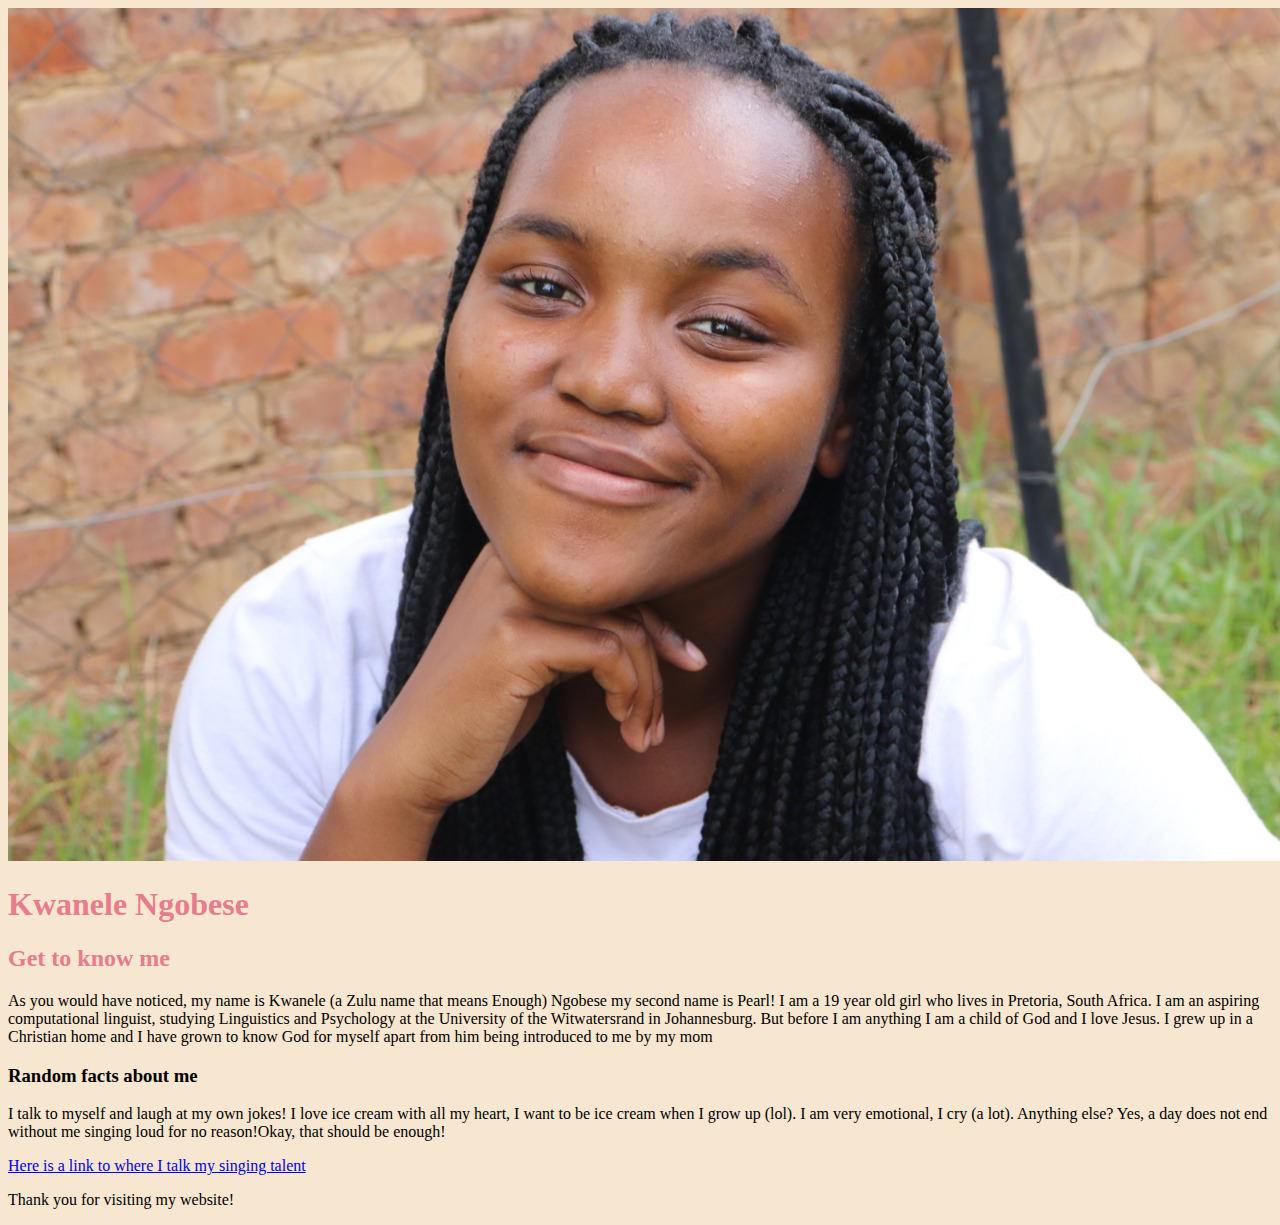
<file: index.html>
<!DOCTYPE html>
<html lang="en">
<head>
    <meta charset="UTF-8">
    <title>My first website</title>
     <link rel="stylesheet" href="mystyle.css">
</head>
<body>
    <img src="kwaneles_picture.jpeg" alt="kwanele's picture" width="1280" height="853"/>
    <h1>Kwanele Ngobese</h1>
    <h2>Get to know me</h2>
    <p>As you would have noticed, my name is Kwanele (a Zulu name that means Enough) Ngobese my second name is Pearl! I am a 19 year old girl who lives in Pretoria, South Africa. I am an aspiring computational linguist, studying Linguistics and Psychology at the University of the Witwatersrand in Johannesburg. But before I am anything I am a child of God and I love Jesus. I grew up in a Christian home and I have grown to know God for myself apart from him being introduced to me by my mom</p>
    <h3>Random facts about me</h3>
    <p>I talk to myself and laugh at my own jokes! I love ice cream with all my heart, I want to be ice cream when I grow up (lol). I am very emotional, I cry (a lot). Anything else? Yes, a day does not end without me singing loud for no reason!Okay, that should be enough!</p>

    <p><a href="my_new_page.html"> Here is a link to where I talk my singing talent</a></p>

    <p>Thank you for visiting my website!</p>

</body>
</html>
</file>
<file: mystyle.css>
body {
   background-color:rgb(247, 230, 208);
}
h1 { 
    color:rgb(231, 124, 141);
}

h2{
    color:rgb(231, 124,141);
}
</file>
